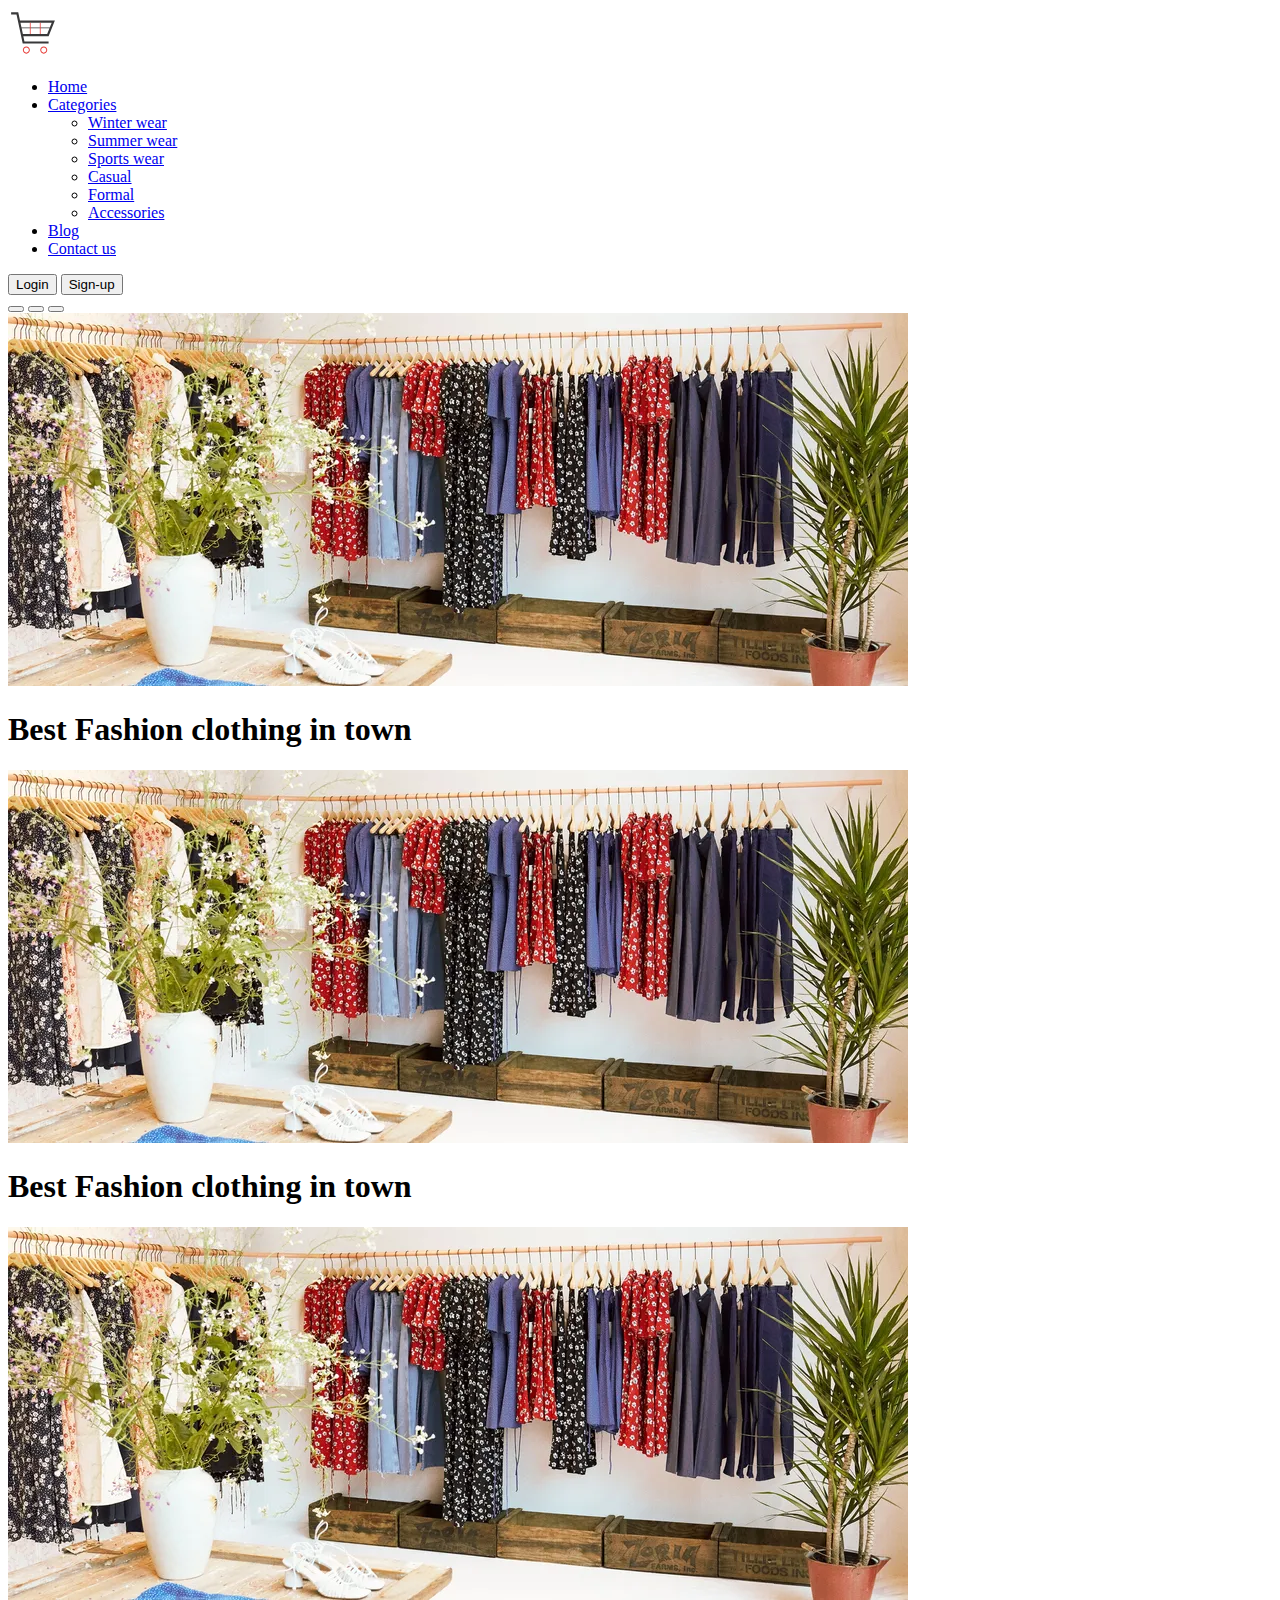
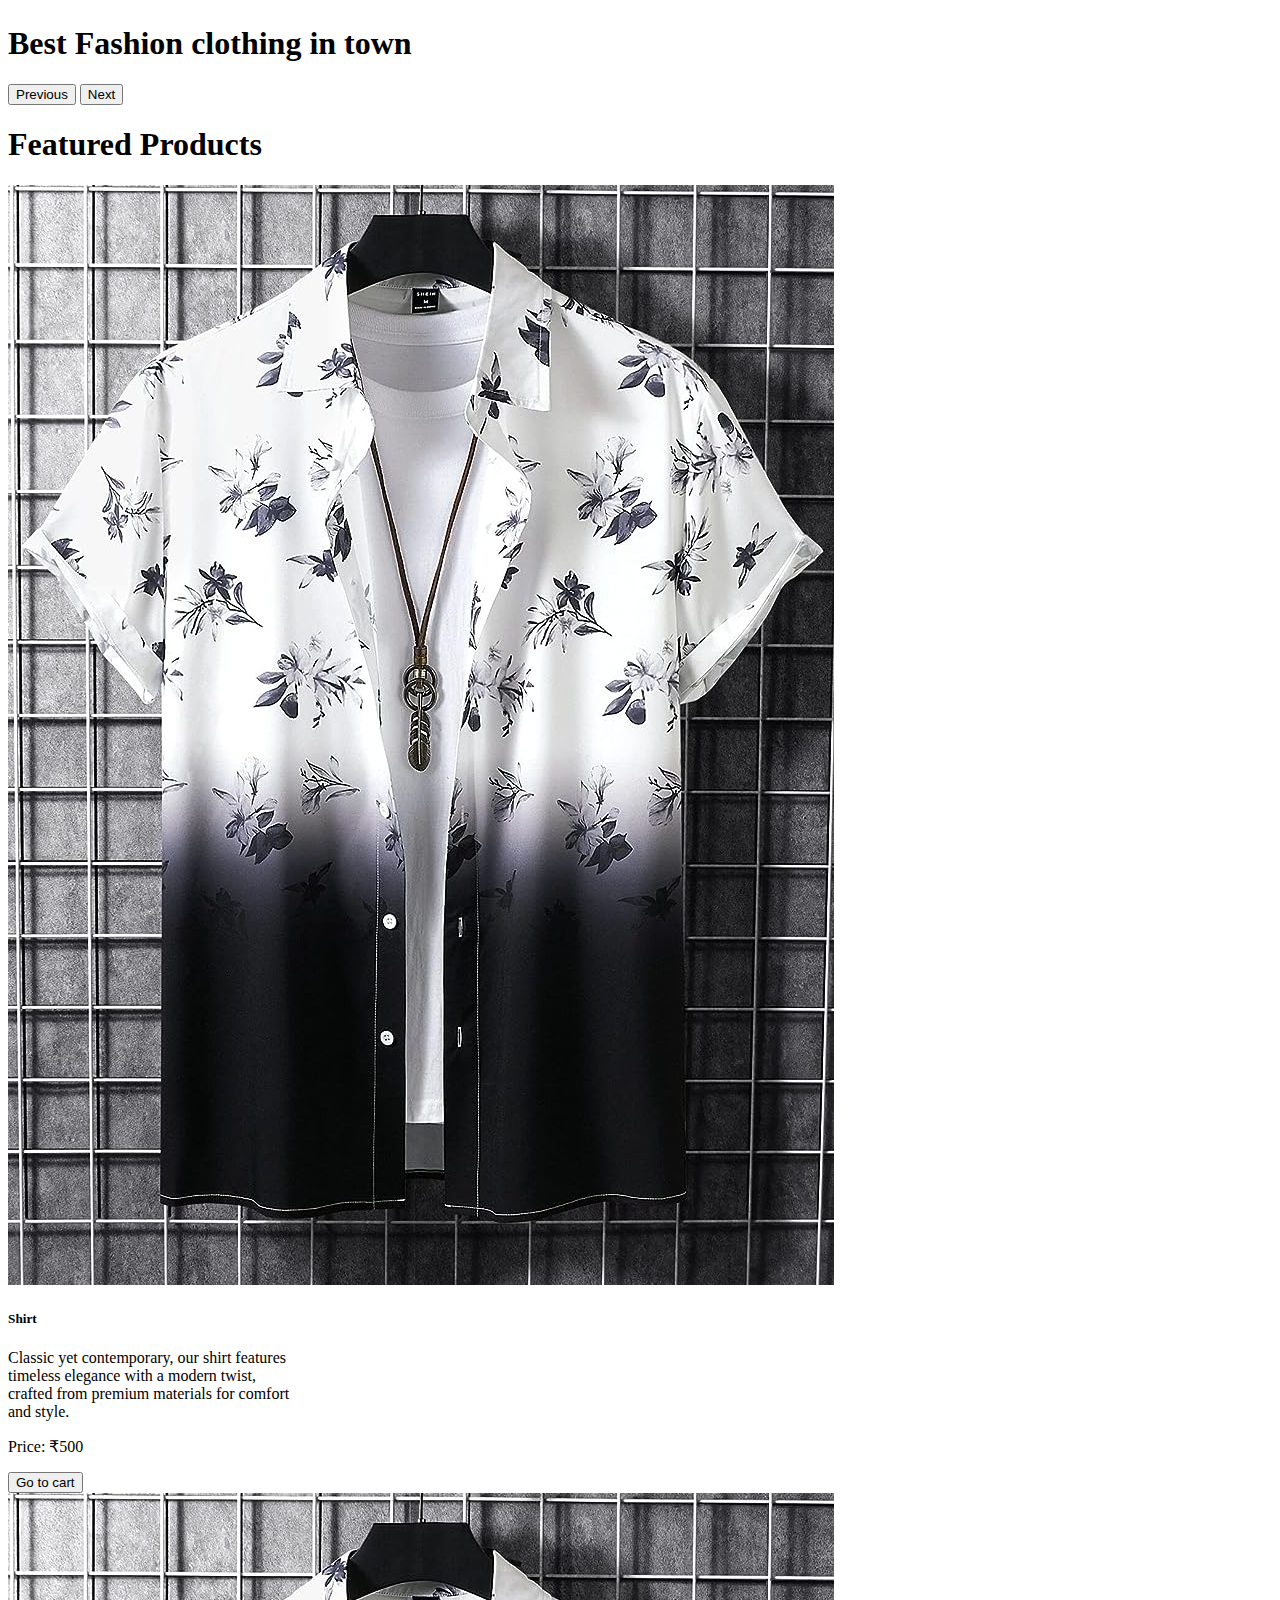
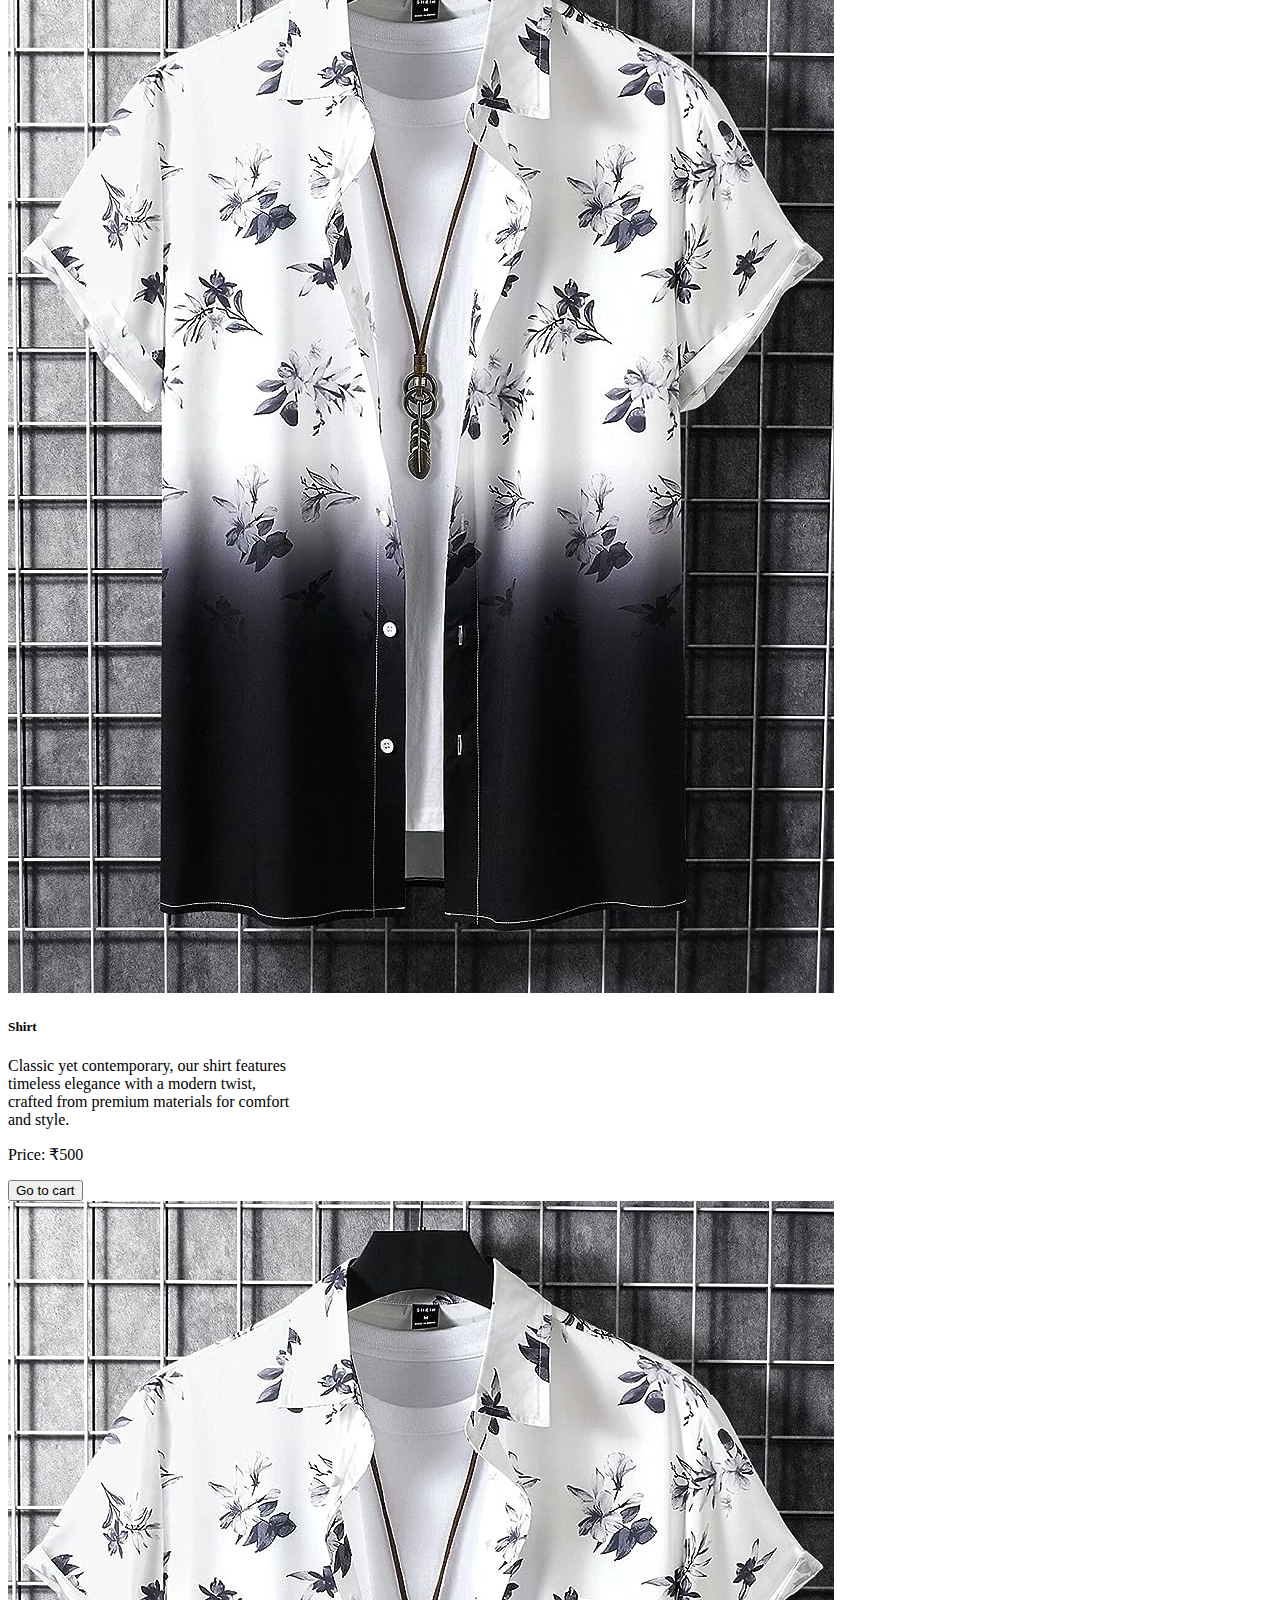
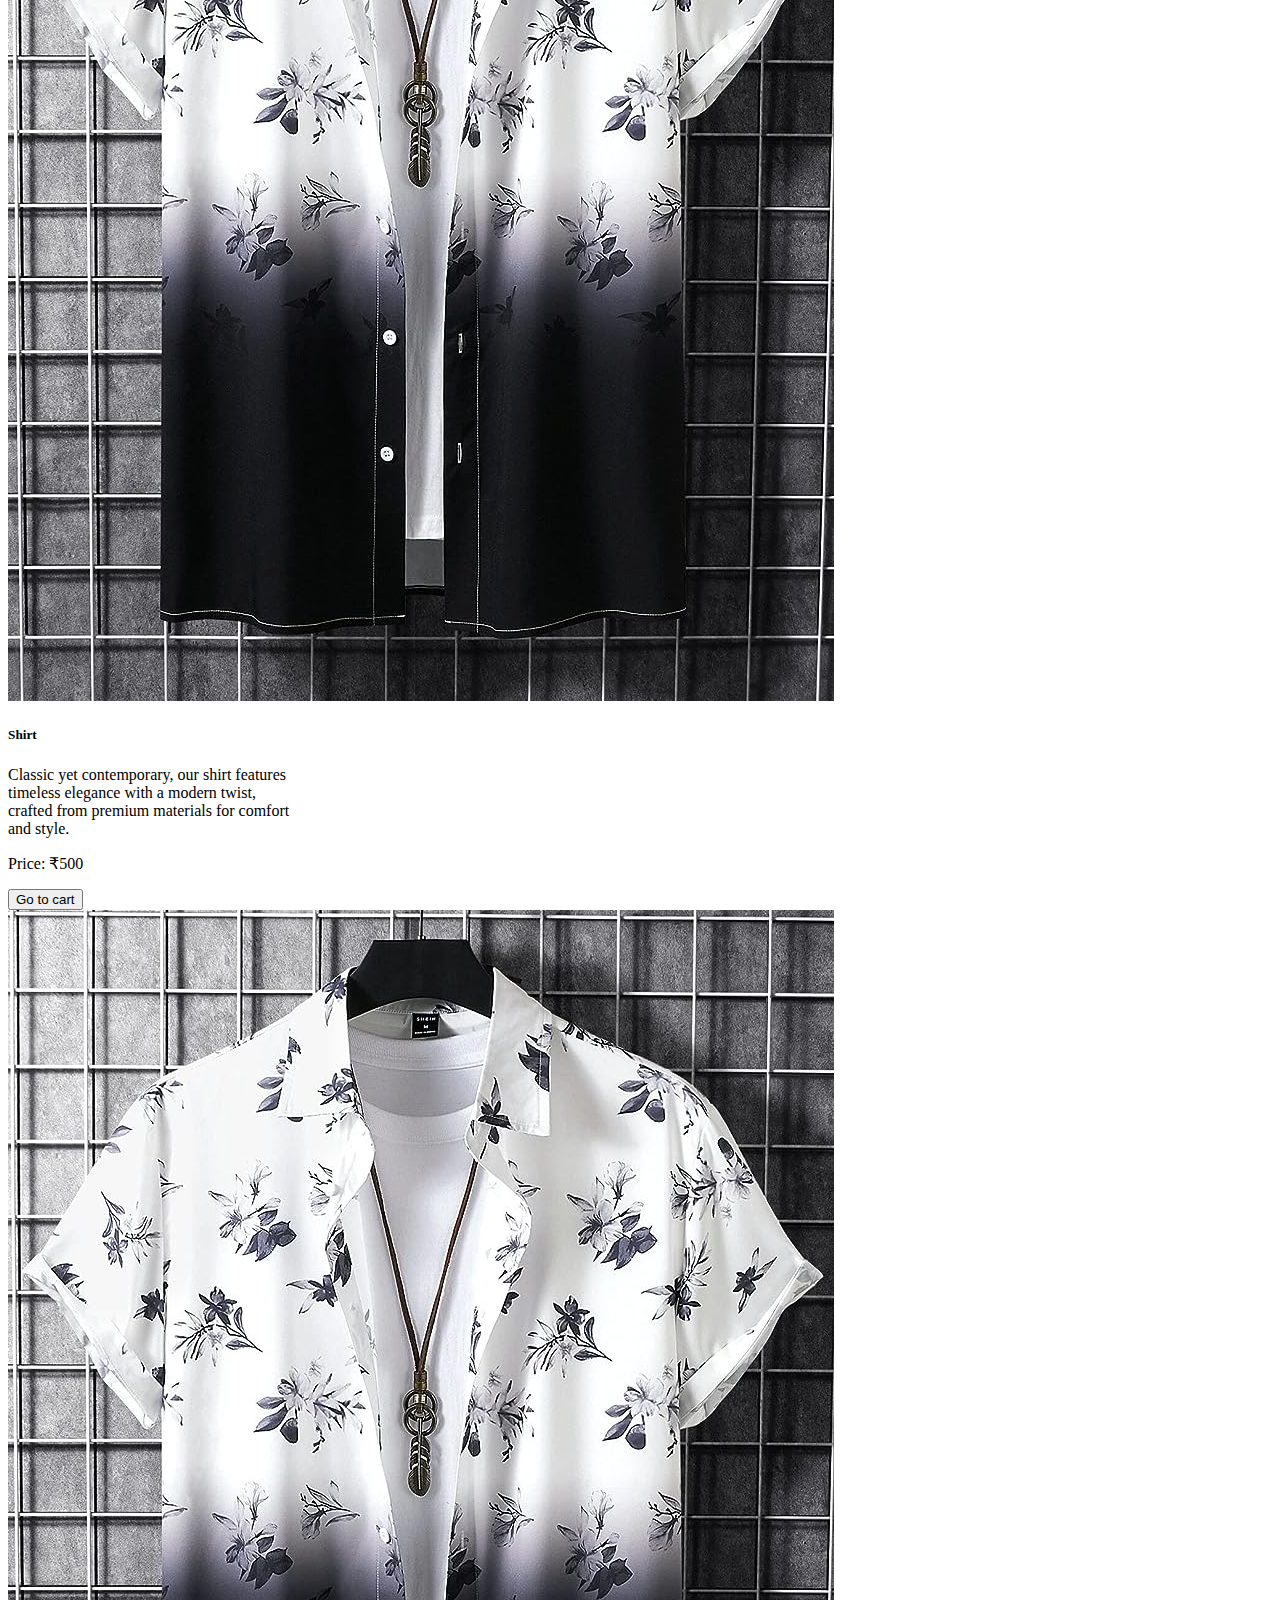
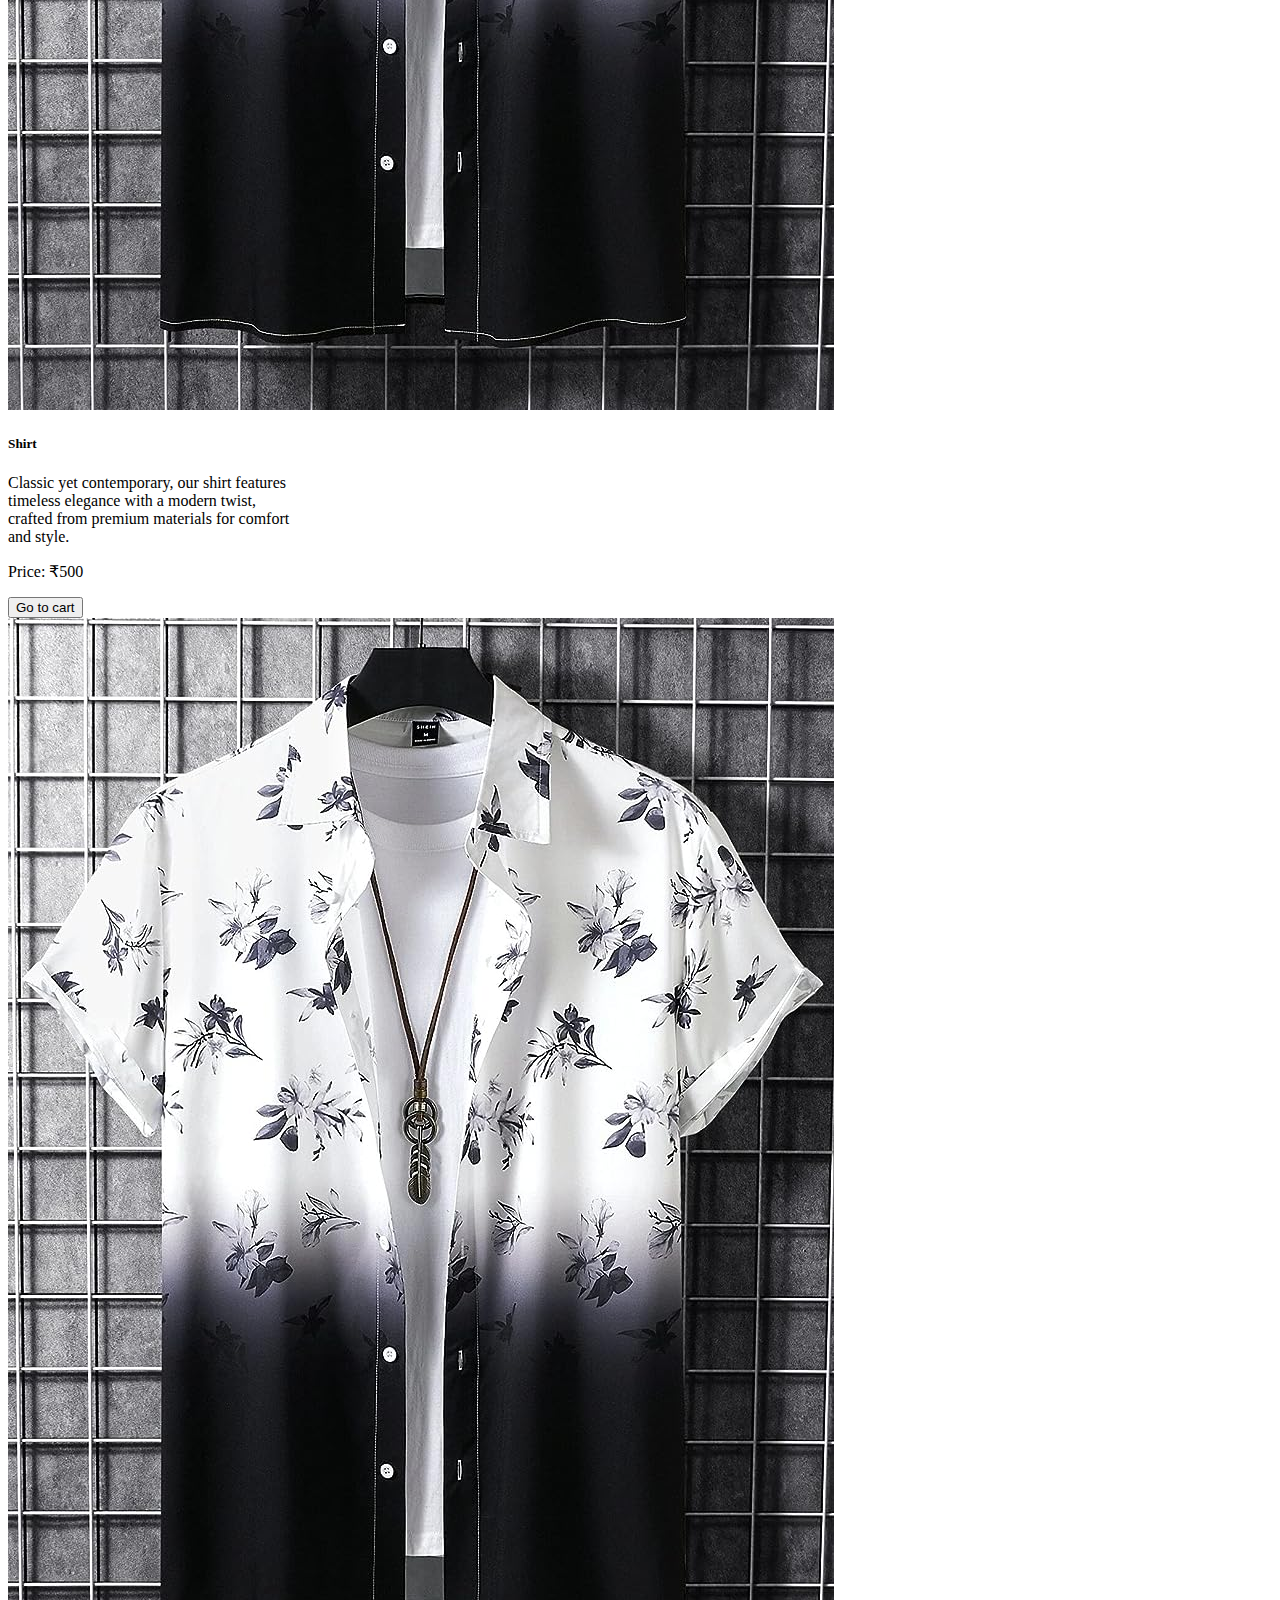
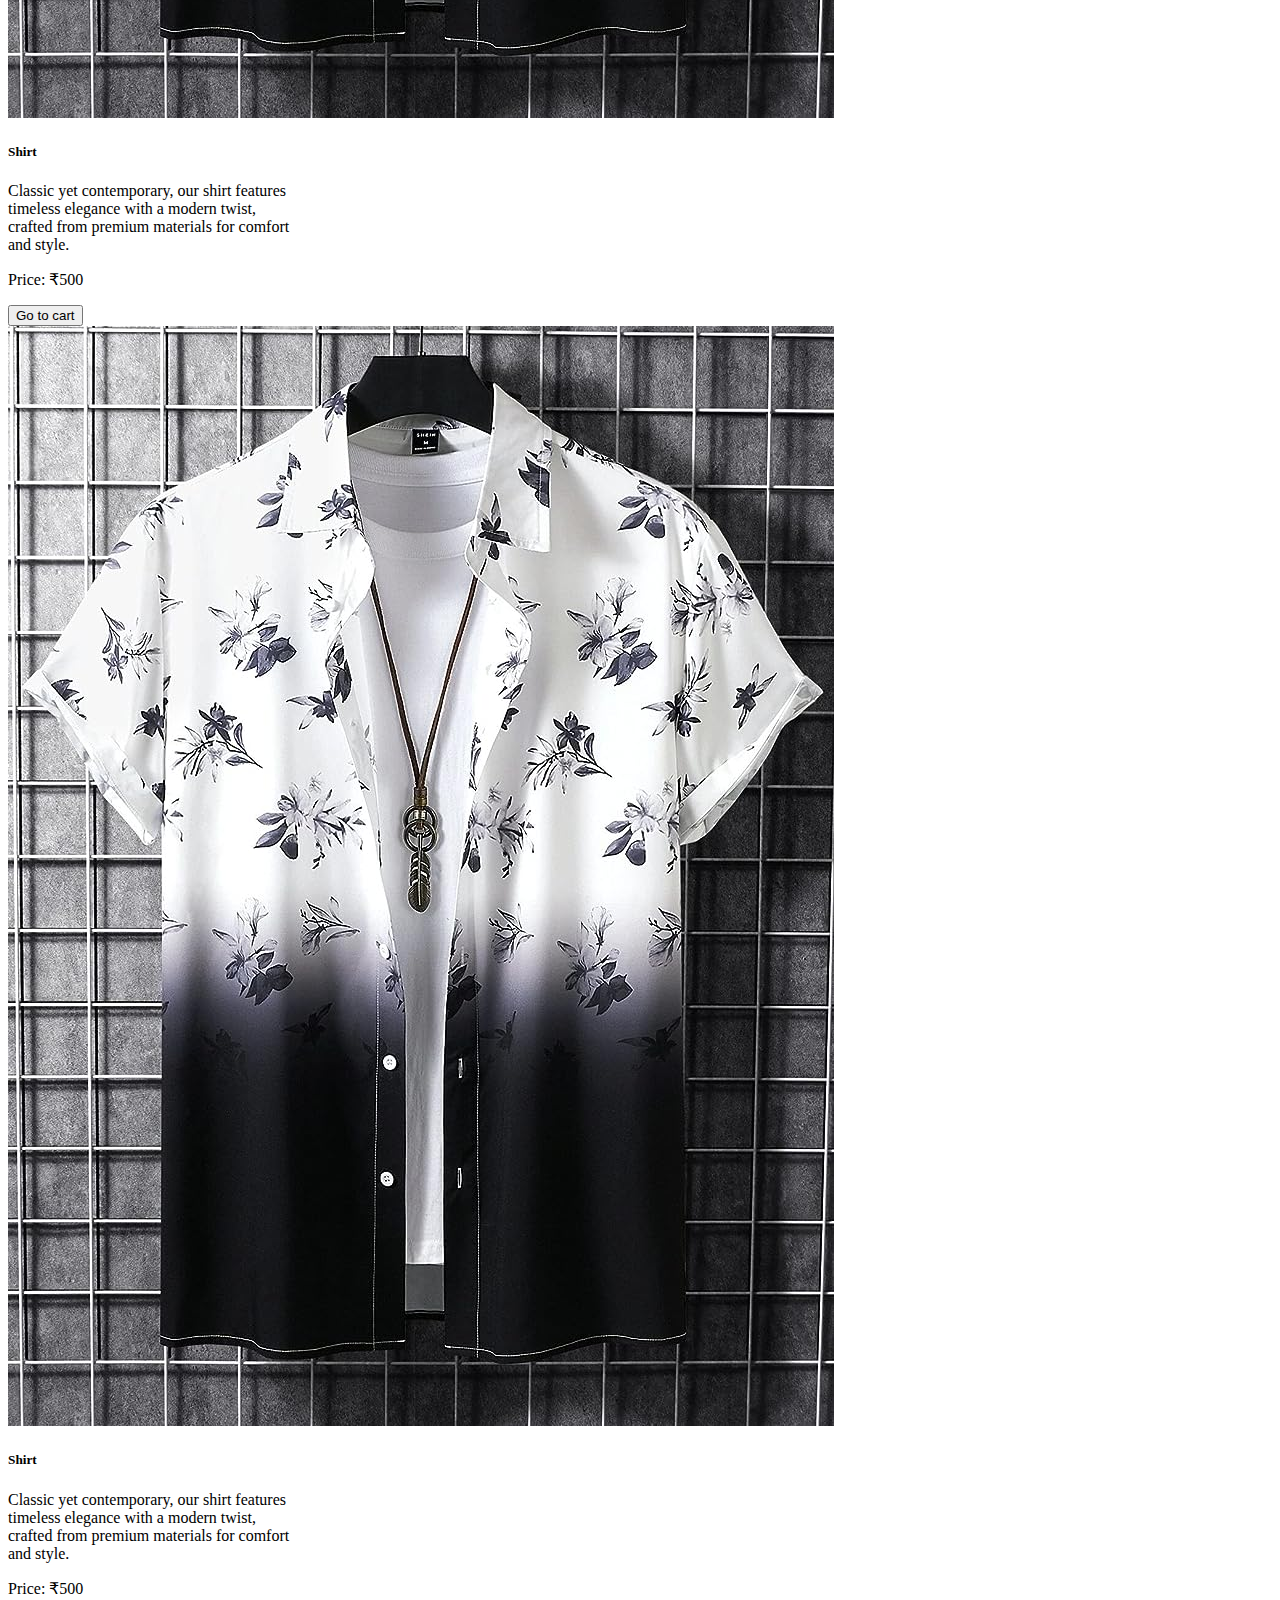
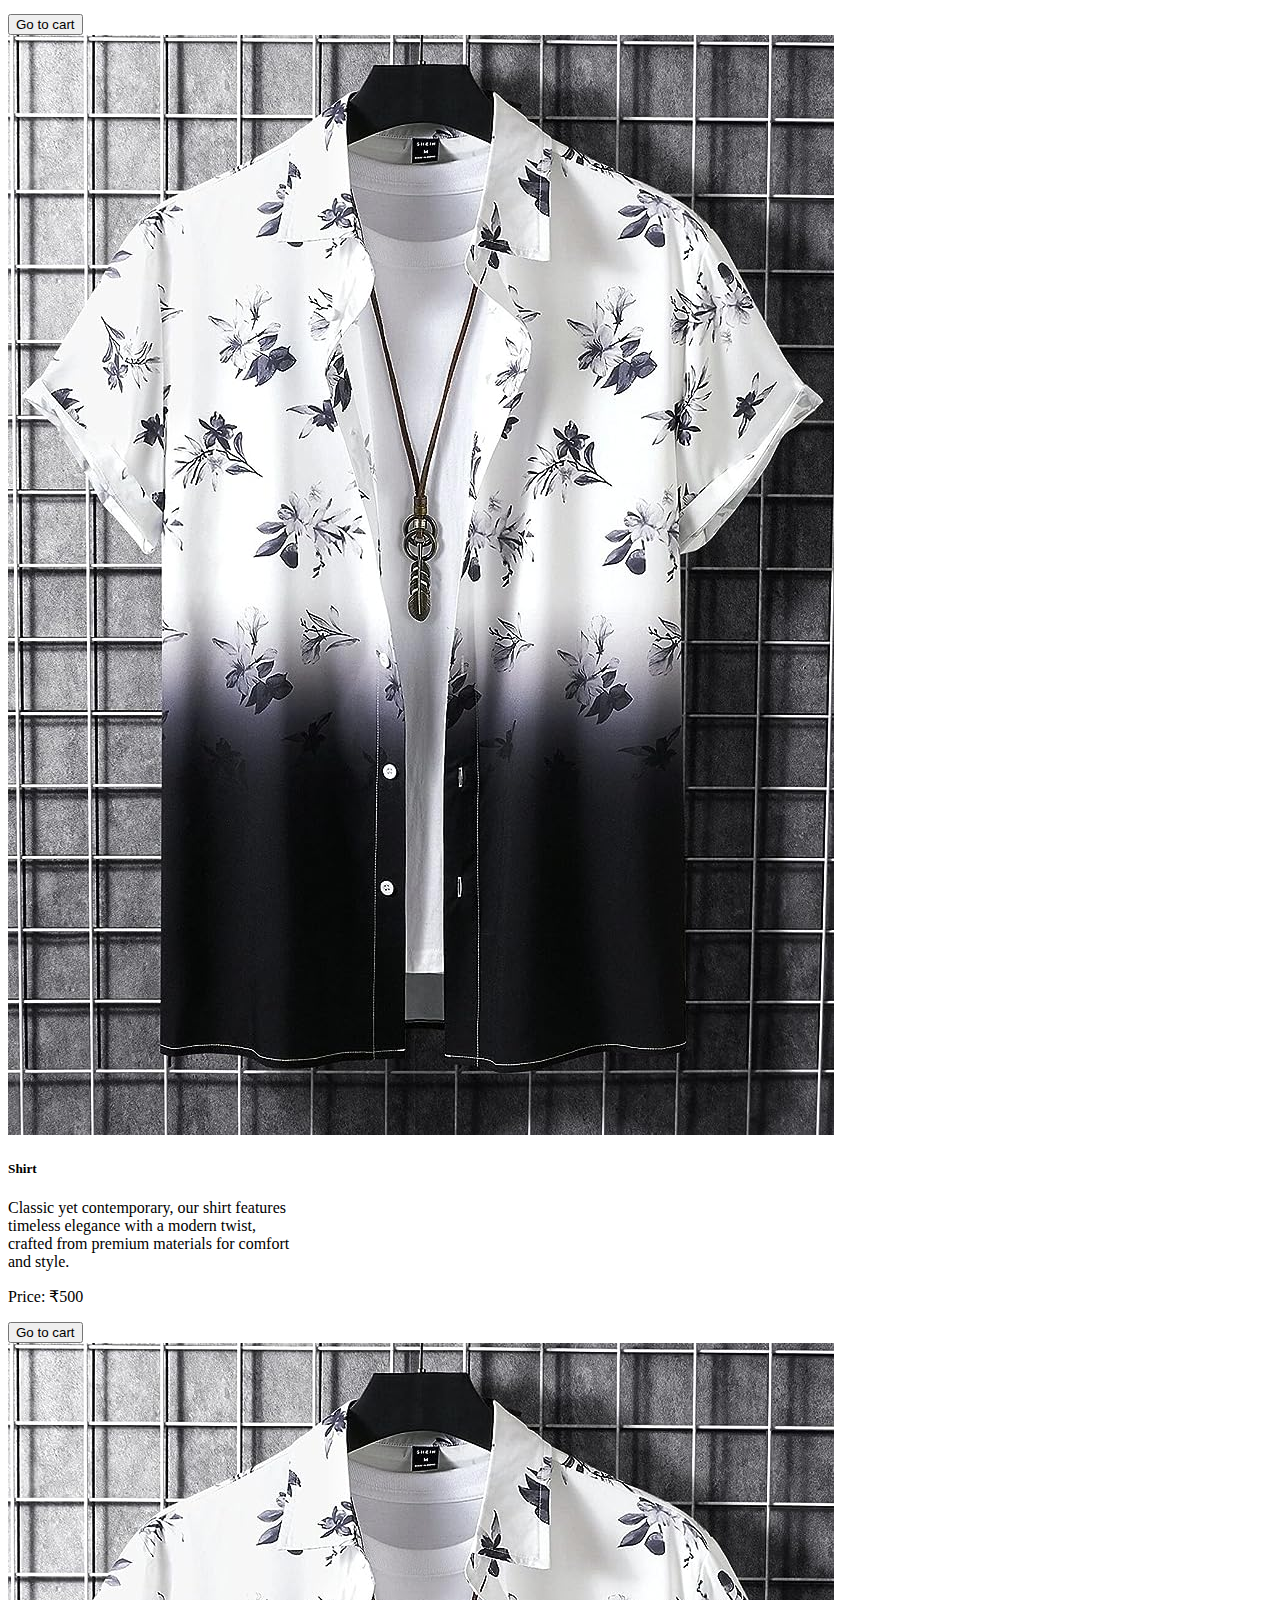
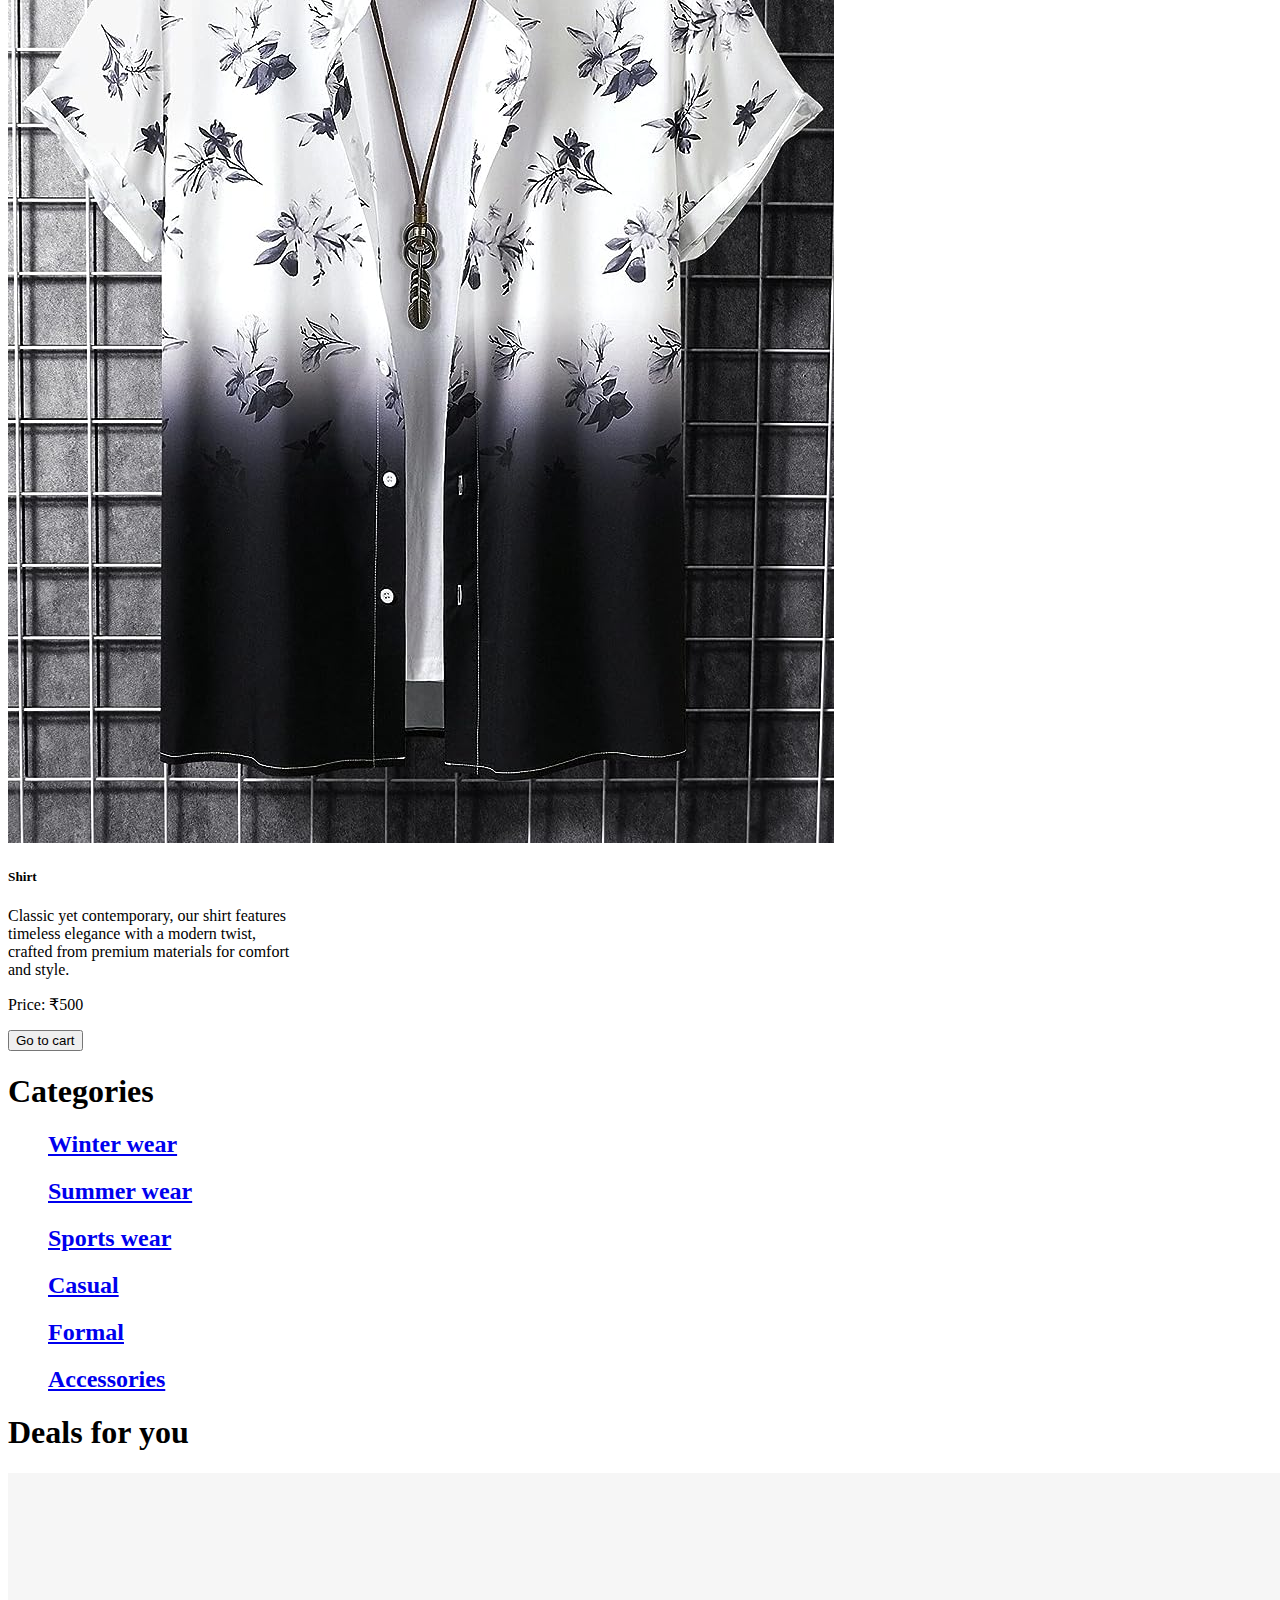
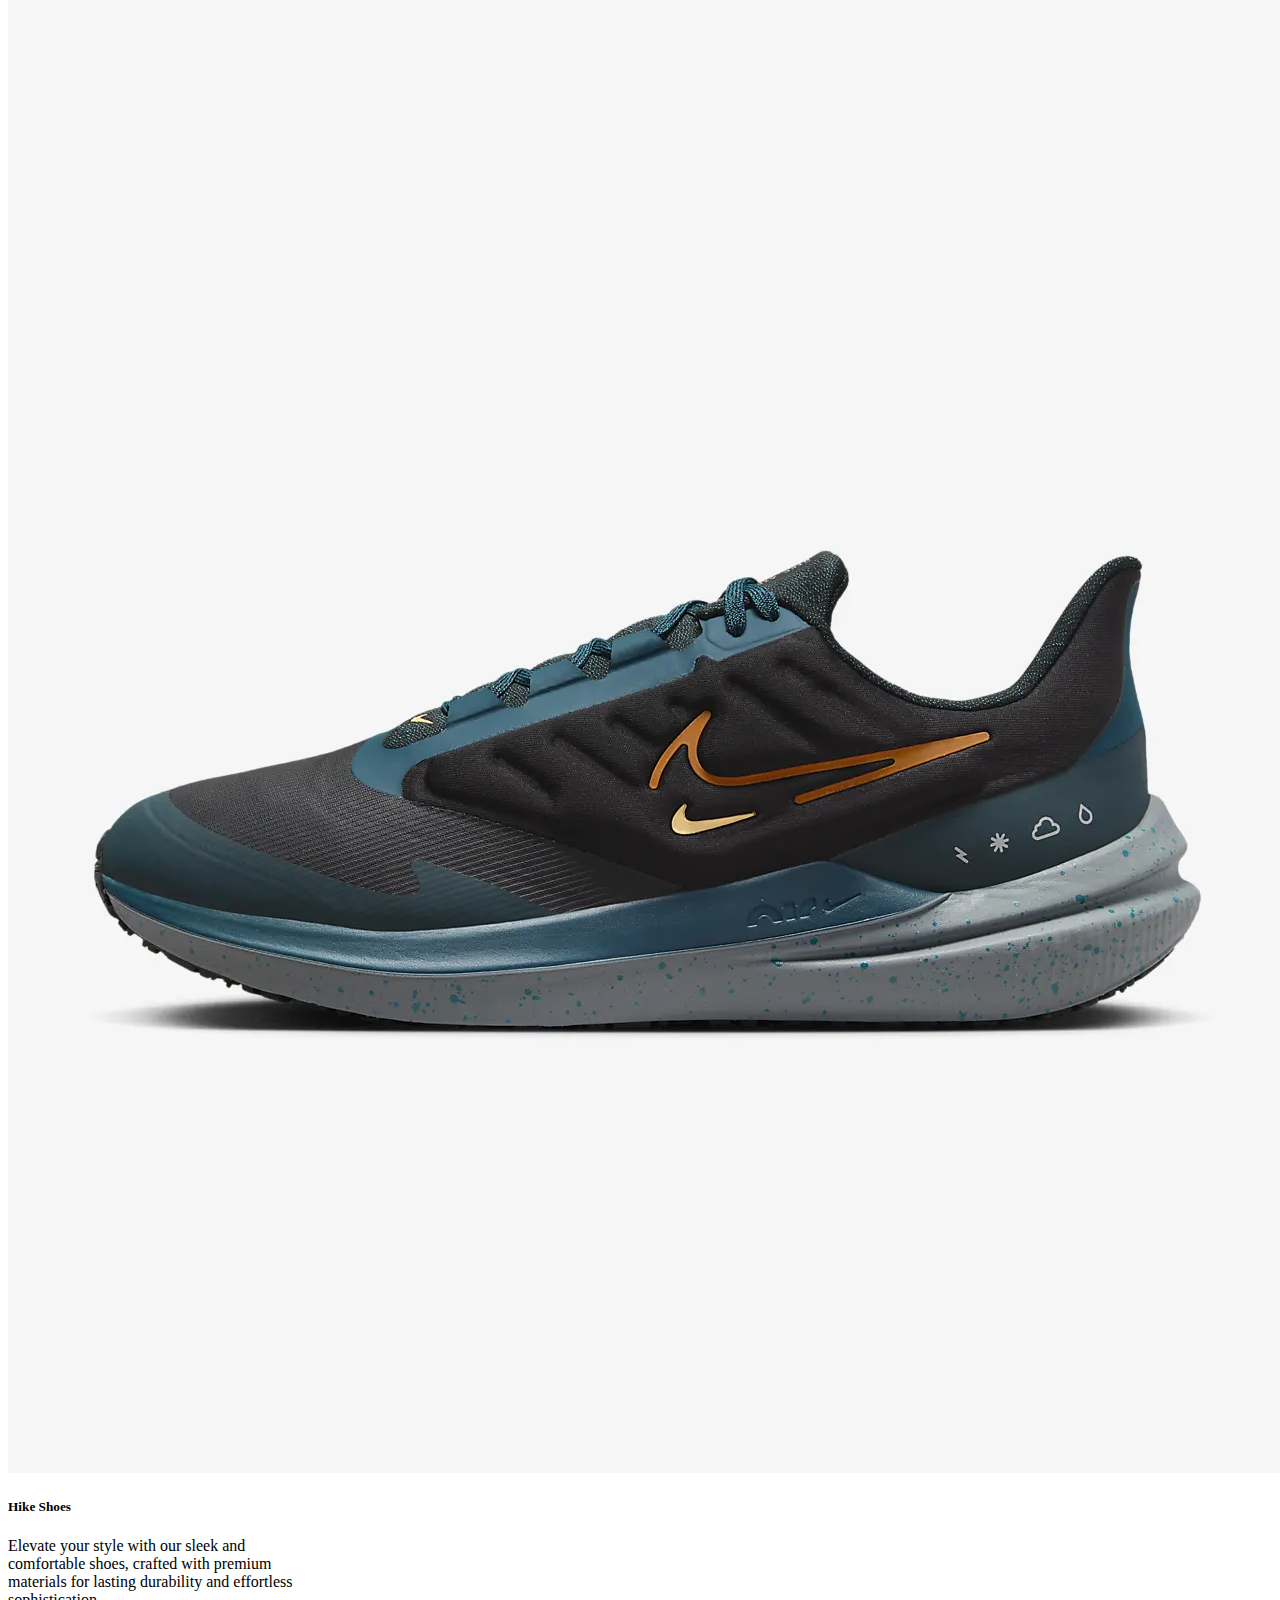
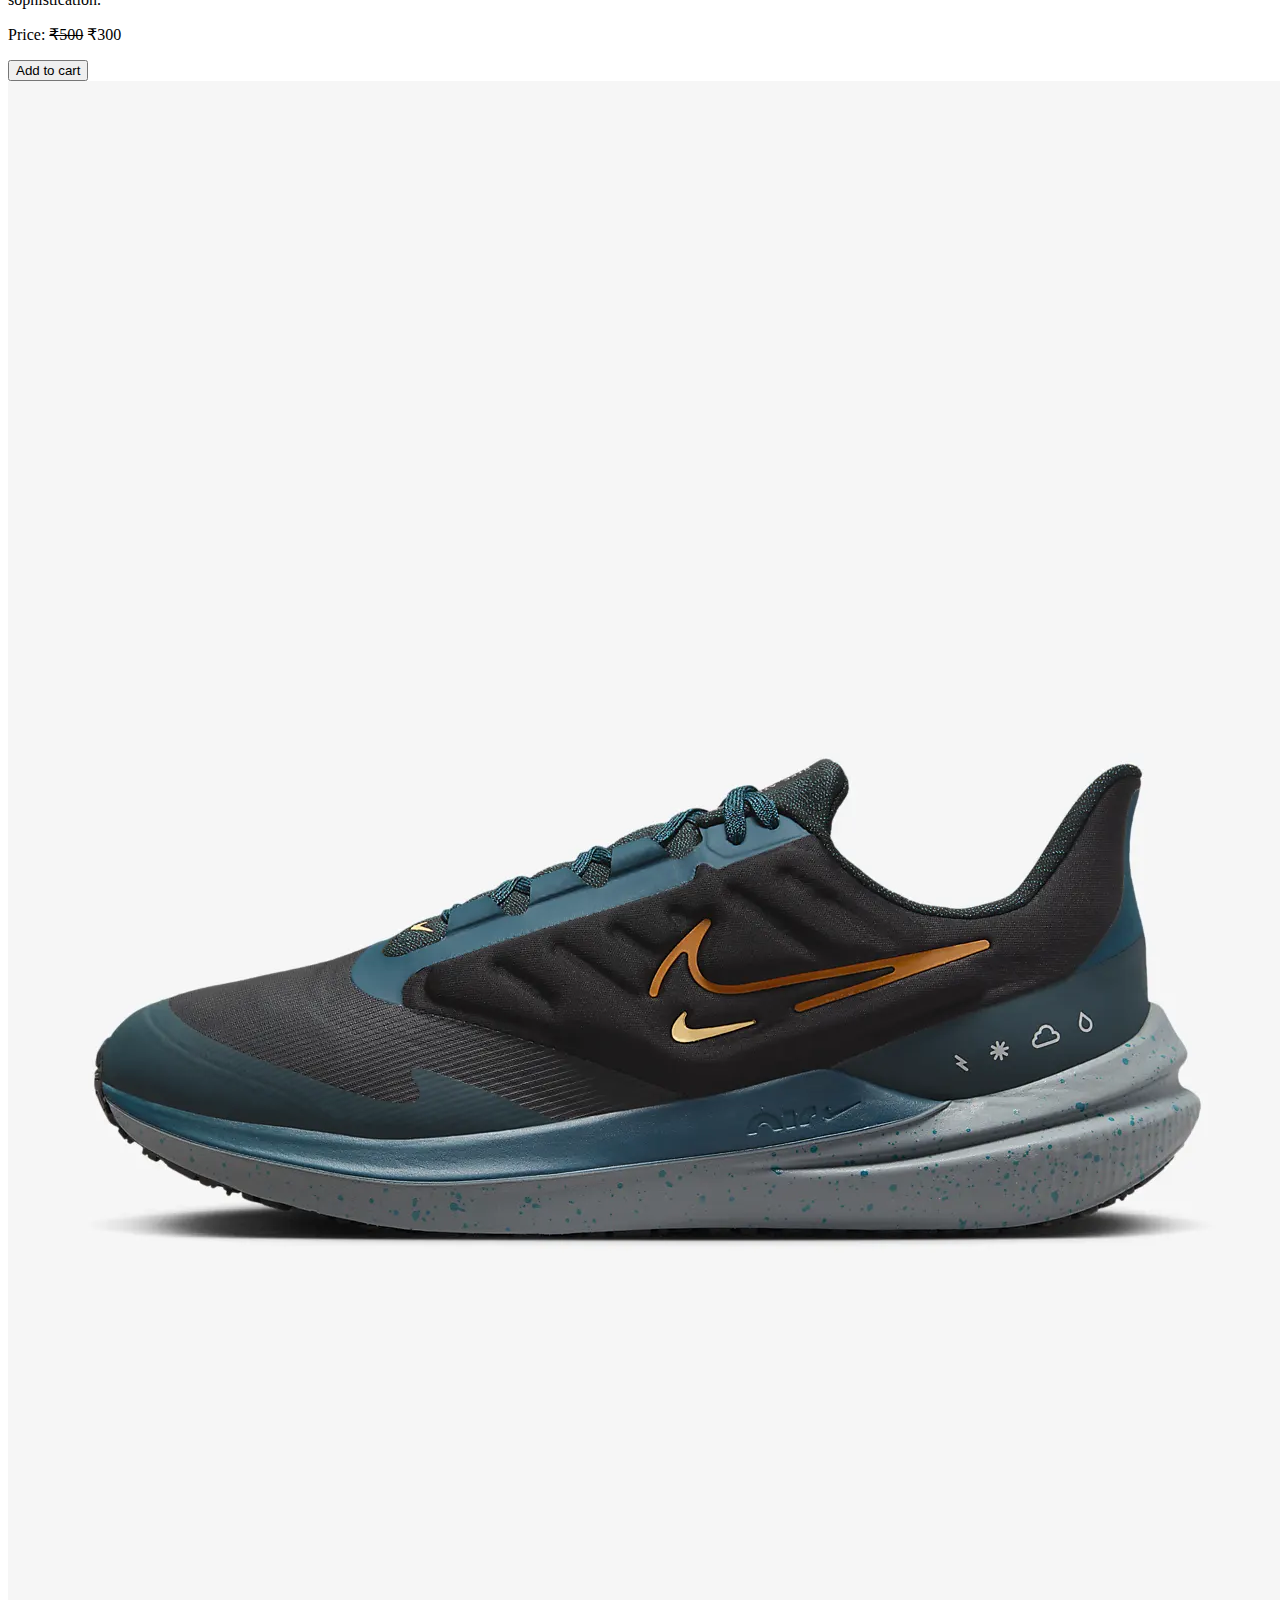
<file: index.html>
<!DOCTYPE html>
<html lang="en">
<head>
    <meta charset="UTF-8">
    <meta name="viewport" content="width=device-width, initial-scale=1.0">
    <link href="https://cdn.jsdelivr.net/npm/bootstrap@5.0.2/dist/css/bootstrap.min.css" rel="stylesheet" integrity="sha384-EVSTQN3/azprG1Anm3QDgpJLIm9Nao0Yz1ztcQTwFspd3yD65VohhpuuCOmLASjC" crossorigin="anonymous">
    <title>E-com</title>
    <script src="https://cdn.jsdelivr.net/npm/bootstrap@5.3.3/dist/js/bootstrap.bundle.min.js" integrity="sha384-YvpcrYf0tY3lHB60NNkmXc5s9fDVZLESaAA55NDzOxhy9GkcIdslK1eN7N6jIeHz" crossorigin="anonymous"></script>
</head>
<body>
    <header class="p-3 bg-white text-dark">
        <div class="container">
          <div class="d-flex flex-wrap align-items-center justify-content-center justify-content-lg-start">
            <a href="/" class="d-flex align-items-center mb-2 mb-lg-0 text-white text-decoration-none">
                <svg width="50" height="50" viewBox="0 0 1024 1024" class="icon"  version="1.1" xmlns="http://www.w3.org/2000/svg"><path d="M960.1 258.4H245.8l-36.1-169H63.9v44h110.2l26.7 125 100.3 469.9 530 0.4v-44l-494.4-0.3-22.6-105.9H832l128.1-320.1z m-65 44L855.6 401H276.3l-21.1-98.6h639.9zM304.8 534.5L279.7 417h569.5l-47 117.5H304.8z" fill="#39393A" /><path d="M375.6 810.6c28.7 0 52 23.3 52 52s-23.3 52-52 52-52-23.3-52-52 23.3-52 52-52m0-20c-39.7 0-72 32.2-72 72s32.2 72 72 72 72-32.2 72-72-32.3-72-72-72zM732 810.6c28.7 0 52 23.3 52 52s-23.3 52-52 52-52-23.3-52-52 23.3-52 52-52m0-20c-39.7 0-72 32.2-72 72s32.2 72 72 72c39.7 0 72-32.2 72-72s-32.3-72-72-72zM447.5 302.4h16v232.1h-16zM652 302.4h16v232.1h-16z" fill="#E73B37" /><path d="M276.3 401l3.4 16-3.4-16z" fill="#343535" /></svg>
            </a>
    
            <ul class="nav col-12 col-lg-auto me-lg-auto mb-2 justify-content-center mb-md-0">
              <li><a href="#" class="nav-link px-2 text-dark">Home</a></li>
              <li><a class="nav-link dropdown-toggle text-dark" href="#" role="button" data-bs-toggle="dropdown" aria-expanded="false">
                Categories
              </a>
              <ul class="dropdown-menu">
                <li><a class="dropdown-item" href="#">Winter wear</a></li>
                <li><a class="dropdown-item" href="#">Summer wear</a></li>
                <li><a class="dropdown-item" href="#">Sports wear</a></li>
                <li><a class="dropdown-item" href="#">Casual</a></li>
                <li><a class="dropdown-item" href="#">Formal</a></li>
                <li><a class="dropdown-item" href="#">Accessories</a></li>
              </ul></li>
              <li><a href="#" class="nav-link px-2 text-dark">Blog</a></li>
              <li><a href="#" class="nav-link px-2 text-dark">Contact us</a></li>
            </ul>
    
            <div class="text-end">
              <button type="button" class="btn btn-outline-dark me-2">Login</button>
              <button type="button" class="btn btn-dark">Sign-up</button>
            </div>
          </div>
        </div>
    </header>

    <div id="carouselExampleDark" class="carousel carousel-dark slide">
        <div class="carousel-indicators">
          <button type="button" data-bs-target="#carouselExampleDark" data-bs-slide-to="0" class="active" aria-current="true" aria-label="Slide 1"></button>
          <button type="button" data-bs-target="#carouselExampleDark" data-bs-slide-to="1" aria-label="Slide 2"></button>
          <button type="button" data-bs-target="#carouselExampleDark" data-bs-slide-to="2" aria-label="Slide 3"></button>
        </div>
        <div class="carousel-inner">
          <div class="carousel-item active" data-bs-interval="10000">
            <img src="./images/long-img.png" class="d-block w-100" alt="...">

            <div class="carousel-caption d-none d-md-block">
                <h1 class="text-dark">Best Fashion clothing in town</h1>
            </div>
          </div>
          <div class="carousel-item" data-bs-interval="2000">
            <img src="./images/long-img.png" class="d-block w-100" alt="...">
            <div class="carousel-caption d-none d-md-block">
              <h1 class="text-dark">Best Fashion clothing in town</h1>
            </div>
          </div>
          <div class="carousel-item">
            <img src="./images/long-img.png" class="d-block w-100" alt="...">
            <div class="carousel-caption d-none d-md-block">
                <h1 class="text-dark">Best Fashion clothing in town</h1>
            </div>
          </div>
        </div>
        <button class="carousel-control-prev" type="button" data-bs-target="#carouselExampleDark" data-bs-slide="prev">
          <span class="carousel-control-prev-icon" aria-hidden="true"></span>
          <span class="visually-hidden">Previous</span>
        </button>
        <button class="carousel-control-next" type="button" data-bs-target="#carouselExampleDark" data-bs-slide="next">
          <span class="carousel-control-next-icon" aria-hidden="true"></span>
          <span class="visually-hidden">Next</span>
        </button>
    </div>

    <div class="featured-products-container">
        <h1 class="title mx-5 my-5">
            Featured Products
        </h1>
        <div class="row row-cols-1 row-cols-md-4 mx-2 my-2 g-5">
            <div class="col">
                <div class="card" style="width: 18rem;">
                    <img src="./images/product.png" class="card-img-top" alt="product image">
                    <div class="card-body">
                        <h5 class="card-title">
                            Shirt
                        </h5>
                        <p class="card-text">
                            Classic yet contemporary, our shirt features timeless elegance with a modern twist, crafted from premium materials for comfort and style.
                        </p>
                        <p class="card-text">
                            Price: &#x20B9;500
                        </p>
                        <div class="d-grid gap-2 d-md-flex justify-content-md-end">
                            <button class="btn btn-primary me-md-2" type="button">Go to cart</button>
                        </div>
                    </div>
                </div>  
            </div>
            <div class="col">
                <div class="card" style="width: 18rem;">
                    <img src="./images/product.png" class="card-img-top" alt="product image">
                    <div class="card-body">
                        <h5 class="card-title">
                            Shirt
                        </h5>
                        <p class="card-text">
                            Classic yet contemporary, our shirt features timeless elegance with a modern twist, crafted from premium materials for comfort and style.
                        </p>
                        <p class="card-text">
                            Price: &#x20B9;500
                        </p>
                        <div class="d-grid gap-2 d-md-flex justify-content-md-end">
                            <button class="btn btn-primary me-md-2" type="button">Go to cart</button>
                        </div>
                    </div>
                </div>  
            </div>
            <div class="col">
                <div class="card" style="width: 18rem;">
                    <img src="./images/product.png" class="card-img-top" alt="product image">
                    <div class="card-body">
                        <h5 class="card-title">
                            Shirt
                        </h5>
                        <p class="card-text">
                            Classic yet contemporary, our shirt features timeless elegance with a modern twist, crafted from premium materials for comfort and style.
                        </p>
                        <p class="card-text">
                            Price: &#x20B9;500
                        </p>
                        <div class="d-grid gap-2 d-md-flex justify-content-md-end">
                            <button class="btn btn-primary me-md-2" type="button">Go to cart</button>
                        </div>
                    </div>
                </div>  
            </div>
            <div class="col">
                <div class="card" style="width: 18rem;">
                    <img src="./images/product.png" class="card-img-top" alt="product image">
                    <div class="card-body">
                        <h5 class="card-title">
                            Shirt
                        </h5>
                        <p class="card-text">
                            Classic yet contemporary, our shirt features timeless elegance with a modern twist, crafted from premium materials for comfort and style.
                        </p>
                        <p class="card-text">
                            Price: &#x20B9;500
                        </p>
                        <div class="d-grid gap-2 d-md-flex justify-content-md-end">
                            <button class="btn btn-primary me-md-2" type="button">Go to cart</button>
                        </div>
                    </div>
                </div>
            </div>
            <div class="col">
                <div class="card" style="width: 18rem;">
                    <img src="./images/product.png" class="card-img-top" alt="product image">
                    <div class="card-body">
                        <h5 class="card-title">
                            Shirt
                        </h5>
                        <p class="card-text">
                            Classic yet contemporary, our shirt features timeless elegance with a modern twist, crafted from premium materials for comfort and style.
                        </p>
                        <p class="card-text">
                            Price: &#x20B9;500
                        </p>
                        <div class="d-grid gap-2 d-md-flex justify-content-md-end">
                            <button class="btn btn-primary me-md-2" type="button">Go to cart</button>
                        </div>
                    </div>
                </div>  
            </div>
            <div class="col">
                <div class="card" style="width: 18rem;">
                    <img src="./images/product.png" class="card-img-top" alt="product image">
                    <div class="card-body">
                        <h5 class="card-title">
                            Shirt
                        </h5>
                        <p class="card-text">
                            Classic yet contemporary, our shirt features timeless elegance with a modern twist, crafted from premium materials for comfort and style.
                        </p>
                        <p class="card-text">
                            Price: &#x20B9;500
                        </p>
                        <div class="d-grid gap-2 d-md-flex justify-content-md-end">
                            <button class="btn btn-primary me-md-2" type="button">Go to cart</button>
                        </div>
                    </div>
                </div>  
            </div>
            <div class="col">
                <div class="card" style="width: 18rem;">
                    <img src="./images/product.png" class="card-img-top" alt="product image">
                    <div class="card-body">
                        <h5 class="card-title">
                            Shirt
                        </h5>
                        <p class="card-text">
                            Classic yet contemporary, our shirt features timeless elegance with a modern twist, crafted from premium materials for comfort and style.
                        </p>
                        <p class="card-text">
                            Price: &#x20B9;500
                        </p>
                        <div class="d-grid gap-2 d-md-flex justify-content-md-end">
                            <button class="btn btn-primary me-md-2" type="button">Go to cart</button>
                        </div>
                    </div>
                </div>  
            </div>
            <div class="col">
                <div class="card" style="width: 18rem;">
                    <img src="./images/product.png" class="card-img-top" alt="product image">
                    <div class="card-body">
                        <h5 class="card-title">
                            Shirt
                        </h5>
                        <p class="card-text">
                            Classic yet contemporary, our shirt features timeless elegance with a modern twist, crafted from premium materials for comfort and style.
                        </p>
                        <p class="card-text">
                            Price: &#x20B9;500
                        </p>
                        <div class="d-grid gap-2 d-md-flex justify-content-md-end">
                            <button class="btn btn-primary me-md-2" type="button">Go to cart</button>
                        </div>
                    </div>
                </div>  
            </div>
        </div>
    </div>

    <div class="categories-container">
        <h1 class="mx-5 my-5">
            Categories
        </h1>
        <div class="list-group mx-5">
            <ul class="mx-5 row row-cols-1 row-cols-md-3 mx-2 my-2 g-5">
                <div class="col">
                    <a href="#" class="btn btn-secondary d-flex justify-content-center align-items-center" style="width: 18rem; height: 18rem;"><h2>Winter wear</h2></a>
                </div>
                <div class="col">
                    <a href="#" class="btn btn-secondary d-flex justify-content-center align-items-center" style="width: 18rem; height: 18rem;"><h2>Summer wear</h2></a>
                </div>
                <div class="col">
                    <a href="#" class="btn btn-secondary d-flex justify-content-center align-items-center" style="width: 18rem; height: 18rem;"><h2>Sports wear</h2></a>
                </div>
                <div class="col">
                    <a href="#" class="btn btn-secondary d-flex justify-content-center align-items-center" style="width: 18rem; height: 18rem;"><h2>Casual</h2></a>
                </div>
                <div class="col">
                    <a href="#" class="btn btn-secondary d-flex justify-content-center align-items-center" style="width: 18rem; height: 18rem;"><h2>Formal</h2></a>
                </div>
                <div class="col">
                    <a href="#" class="btn btn-secondary d-flex justify-content-center align-items-center" style="width: 18rem; height: 18rem;"><h2>Accessories</h2></a>
                </div>
            </ul>
          </div>
    </div>

    <div class="deals-for-you-container my-5">
        <h1 class="mx-5 my-5">
            Deals for you
        </h1>
        <div class="row row-cols-1 row-cols-md-4 mx-5 my-2 g-5">
            <div class="col">
                <div class="card" style="width: 18rem;">
                    <img src="./images/deal-product.png" class="card-img-top" alt="product image">
                    <div class="card-body">
                        <h5 class="card-title">
                            Hike Shoes
                        </h5>
                        <p class="card-text">
                            Elevate your style with our sleek and comfortable shoes, crafted with premium materials for lasting durability and effortless sophistication.
                        </p>
                        <p class="card-text">
                            Price: <strike>&#x20B9;500</strike> &#x20B9;300
                        </p>
                        <div class="d-grid gap-2 d-md-flex justify-content-md-end">
                            <button class="btn btn-primary me-md-2" type="button">Add to cart</button>
                        </div>
                    </div>
                </div>  
            </div>
            <div class="col">
                <div class="card" style="width: 18rem;">
                    <img src="./images/deal-product.png" class="card-img-top" alt="product image">
                    <div class="card-body">
                        <h5 class="card-title">
                            Hike Shoes
                        </h5>
                        <p class="card-text">
                            Elevate your style with our sleek and comfortable shoes, crafted with premium materials for lasting durability and effortless sophistication.
                        </p>
                        <p class="card-text">
                            Price: <strike>&#x20B9;500</strike> &#x20B9;300
                        </p>
                        <div class="d-grid gap-2 d-md-flex justify-content-md-end">
                            <button class="btn btn-primary me-md-2" type="button">Add to cart</button>
                        </div>
                    </div>
                </div>  
            </div>
            <div class="col">
                <div class="card" style="width: 18rem;">
                    <img src="./images/deal-product.png" class="card-img-top" alt="product image">
                    <div class="card-body">
                        <h5 class="card-title">
                            Hike Shoes
                        </h5>
                        <p class="card-text">
                            Elevate your style with our sleek and comfortable shoes, crafted with premium materials for lasting durability and effortless sophistication.
                        </p>
                        <p class="card-text">
                            Price: <strike>&#x20B9;500</strike> &#x20B9;300
                        </p>
                        <div class="d-grid gap-2 d-md-flex justify-content-md-end">
                            <button class="btn btn-primary me-md-2" type="button">Add to cart</button>
                        </div>
                    </div>
                </div>  
            </div>
            <div class="col">
                <div class="card" style="width: 18rem;">
                    <img src="./images/deal-product.png" class="card-img-top" alt="product image">
                    <div class="card-body">
                        <h5 class="card-title">
                            Hike Shoes
                        </h5>
                        <p class="card-text">
                            Elevate your style with our sleek and comfortable shoes, crafted with premium materials for lasting durability and effortless sophistication.
                        </p>
                        <p class="card-text">
                            Price: <strike>&#x20B9;500</strike> &#x20B9;300
                        </p>
                        <div class="d-grid gap-2 d-md-flex justify-content-md-end">
                            <button class="btn btn-primary me-md-2" type="button">Add to cart</button>
                        </div>
                    </div>
                </div>  
            </div>
            <div class="col">
                <div class="card" style="width: 18rem;">
                    <img src="./images/deal-product.png" class="card-img-top" alt="product image">
                    <div class="card-body">
                        <h5 class="card-title">
                            Hike Shoes
                        </h5>
                        <p class="card-text">
                            Elevate your style with our sleek and comfortable shoes, crafted with premium materials for lasting durability and effortless sophistication.
                        </p>
                        <p class="card-text">
                            Price: <strike>&#x20B9;500</strike> &#x20B9;300
                        </p>
                        <div class="d-grid gap-2 d-md-flex justify-content-md-end">
                            <button class="btn btn-primary me-md-2" type="button">Add to cart</button>
                        </div>
                    </div>
                </div>  
            </div>
            <div class="col">
                <div class="card" style="width: 18rem;">
                    <img src="./images/deal-product.png" class="card-img-top" alt="product image">
                    <div class="card-body">
                        <h5 class="card-title">
                            Hike Shoes
                        </h5>
                        <p class="card-text">
                            Elevate your style with our sleek and comfortable shoes, crafted with premium materials for lasting durability and effortless sophistication.
                        </p>
                        <p class="card-text">
                            Price: <strike>&#x20B9;500</strike> &#x20B9;300
                        </p>
                        <div class="d-grid gap-2 d-md-flex justify-content-md-end">
                            <button class="btn btn-primary me-md-2" type="button">Add to cart</button>
                        </div>
                    </div>
                </div>  
            </div>
            <div class="col">
                <div class="card" style="width: 18rem;">
                    <img src="./images/deal-product.png" class="card-img-top" alt="product image">
                    <div class="card-body">
                        <h5 class="card-title">
                            Hike Shoes
                        </h5>
                        <p class="card-text">
                            Elevate your style with our sleek and comfortable shoes, crafted with premium materials for lasting durability and effortless sophistication.
                        </p>
                        <p class="card-text">
                            Price: <strike>&#x20B9;500</strike> &#x20B9;300
                        </p>
                        <div class="d-grid gap-2 d-md-flex justify-content-md-end">
                            <button class="btn btn-primary me-md-2" type="button">Add to cart</button>
                        </div>
                    </div>
                </div>  
            </div>
            <div class="col">
                <div class="card" style="width: 18rem;">
                    <img src="./images/deal-product.png" class="card-img-top" alt="product image">
                    <div class="card-body">
                        <h5 class="card-title">
                            Hike Shoes
                        </h5>
                        <p class="card-text">
                            Elevate your style with our sleek and comfortable shoes, crafted with premium materials for lasting durability and effortless sophistication.
                        </p>
                        <p class="card-text">
                            Price: <strike>&#x20B9;500</strike> &#x20B9;300
                        </p>
                        <div class="d-grid gap-2 d-md-flex justify-content-md-end">
                            <button class="btn btn-primary me-md-2" type="button">Add to cart</button>
                        </div>
                    </div>
                </div>  
            </div>
        </div>
    </div>

    <footer class="row row-cols-1 row-cols-sm-2 row-cols-md-5 py-5 border-bottom bg-dark text-white">
        <div class="col mb-3 mx-5">
            <a href="/" class="d-flex align-items-center mb-2 mb-lg-0 text-white text-decoration-none">
                <svg width="50" height="50" viewBox="0 0 1024 1024" class="icon"  version="1.1" xmlns="http://www.w3.org/2000/svg"><path d="M960.1 258.4H245.8l-36.1-169H63.9v44h110.2l26.7 125 100.3 469.9 530 0.4v-44l-494.4-0.3-22.6-105.9H832l128.1-320.1z m-65 44L855.6 401H276.3l-21.1-98.6h639.9zM304.8 534.5L279.7 417h569.5l-47 117.5H304.8z" fill="#fff" /><path d="M375.6 810.6c28.7 0 52 23.3 52 52s-23.3 52-52 52-52-23.3-52-52 23.3-52 52-52m0-20c-39.7 0-72 32.2-72 72s32.2 72 72 72 72-32.2 72-72-32.3-72-72-72zM732 810.6c28.7 0 52 23.3 52 52s-23.3 52-52 52-52-23.3-52-52 23.3-52 52-52m0-20c-39.7 0-72 32.2-72 72s32.2 72 72 72c39.7 0 72-32.2 72-72s-32.3-72-72-72zM447.5 302.4h16v232.1h-16zM652 302.4h16v232.1h-16z" fill="#fff" /><path d="M276.3 401l3.4 16-3.4-16z" fill="#fff" /></svg>
            </a>
            <p class="text-body-secondary">© 2024</p>
        </div>
    
        <div class="col mb-3">
          <h5>Policies</h5>
          <ul class="nav flex-column">
            <li class="nav-item mb-2"><a href="#" class="nav-link p-0 text-body-secondary">Terms & Conditions</a></li>
            <li class="nav-item mb-2"><a href="#" class="nav-link p-0 text-body-secondary">Privacy Policy</a></li>
            <li class="nav-item mb-2"><a href="#" class="nav-link p-0 text-body-secondary">Copyright Policies</a></li>
            <li class="nav-item mb-2"><a href="#" class="nav-link p-0 text-body-secondary">Writer Oppurtunity</a></li>
          </ul>
        </div>
    
        <div class="col mb-3">
          <h5>About</h5>
          <p class="card-text" style="font-weight: 600;">
            Unleash your style with our diverse e-commerce store, offering trendy fashion finds and must-have essentials for every occasion.
          </p>
        </div>
    
        <div class="col mb-3">
          <h5>Social Media Handles</h5>
          <ul class="nav flex-row">
            <li class="nav-item mb-2 mx-1"><a href="#" class="nav-link p-0 text-body-secondary"><svg xmlns="http://www.w3.org/2000/svg" x="0px" y="0px" width="30" height="30" viewBox="0 0 50 50" fill="#fff">
                <path d="M41,4H9C6.24,4,4,6.24,4,9v32c0,2.76,2.24,5,5,5h32c2.76,0,5-2.24,5-5V9C46,6.24,43.76,4,41,4z M17,20v19h-6V20H17z M11,14.47c0-1.4,1.2-2.47,3-2.47s2.93,1.07,3,2.47c0,1.4-1.12,2.53-3,2.53C12.2,17,11,15.87,11,14.47z M39,39h-6c0,0,0-9.26,0-10 c0-2-1-4-3.5-4.04h-0.08C27,24.96,26,27.02,26,29c0,0.91,0,10,0,10h-6V20h6v2.56c0,0,1.93-2.56,5.81-2.56 c3.97,0,7.19,2.73,7.19,8.26V39z"></path>
            </svg></a></li>
            <li class="nav-item mb-2 mx-1"><a href="#" class="nav-link p-0 text-body-secondary"><svg xmlns="http://www.w3.org/2000/svg" width="30" height="30" viewBox="0 0 24 24" fill="#fff">
                <path d="M12 2.03998C6.5 2.03998 2 6.52998 2 12.06C2 17.06 5.66 21.21 10.44 21.96V14.96H7.9V12.06H10.44V9.84998C10.44 7.33998 11.93 5.95998 14.22 5.95998C15.31 5.95998 16.45 6.14998 16.45 6.14998V8.61998H15.19C13.95 8.61998 13.56 9.38998 13.56 10.18V12.06H16.34L15.89 14.96H13.56V21.96C15.9164 21.5878 18.0622 20.3855 19.6099 18.57C21.1576 16.7546 22.0054 14.4456 22 12.06C22 6.52998 17.5 2.03998 12 2.03998Z"/>
                </svg></a></li>
            <li class="nav-item mb-2 mx-1"><a href="#" class="nav-link p-0 text-body-secondary"><svg xmlns="http://www.w3.org/2000/svg" xmlns:xlink="http://www.w3.org/1999/xlink" width="30" height="30" viewBox="0 -3 20 20" fill="#fff" version="1.1">
    
                <title>youtube [#168]</title>
                <desc>Created with Sketch.</desc>
                <defs>
            
            </defs>
                <g id="Page-1" stroke="none" stroke-width="1" fill="#fff" fill-rule="evenodd">
                    <g id="Dribbble-Light-Preview" transform="translate(-300.000000, -7442.000000)" fill="#fff">
                        <g id="icons" transform="translate(56.000000, 160.000000)">
                            <path d="M251.988432,7291.58588 L251.988432,7285.97425 C253.980638,7286.91168 255.523602,7287.8172 257.348463,7288.79353 C255.843351,7289.62824 253.980638,7290.56468 251.988432,7291.58588 M263.090998,7283.18289 C262.747343,7282.73013 262.161634,7282.37809 261.538073,7282.26141 C259.705243,7281.91336 248.270974,7281.91237 246.439141,7282.26141 C245.939097,7282.35515 245.493839,7282.58153 245.111335,7282.93357 C243.49964,7284.42947 244.004664,7292.45151 244.393145,7293.75096 C244.556505,7294.31342 244.767679,7294.71931 245.033639,7294.98558 C245.376298,7295.33761 245.845463,7295.57995 246.384355,7295.68865 C247.893451,7296.0008 255.668037,7296.17532 261.506198,7295.73552 C262.044094,7295.64178 262.520231,7295.39147 262.895762,7295.02447 C264.385932,7293.53455 264.28433,7285.06174 263.090998,7283.18289" id="youtube-[#168]">
            
                            </path>
                                        </g>
                                    </g>
                                </g>
            </svg></a></li>
            <li class="nav-item mb-2 mx-1"><a href="#" class="nav-link p-0 text-body-secondary"><svg xmlns="http://www.w3.org/2000/svg" width="30" height="30" viewBox="0 -0.5 25 25" fill="#fff">
                <path fill-rule="evenodd" clip-rule="evenodd" d="M15.5 5H9.5C7.29086 5 5.5 6.79086 5.5 9V15C5.5 17.2091 7.29086 19 9.5 19H15.5C17.7091 19 19.5 17.2091 19.5 15V9C19.5 6.79086 17.7091 5 15.5 5Z" stroke="#000000" stroke-width="1.5" stroke-linecap="round" stroke-linejoin="round"/>
                <path fill-rule="evenodd" clip-rule="evenodd" d="M12.5 15C10.8431 15 9.5 13.6569 9.5 12C9.5 10.3431 10.8431 9 12.5 9C14.1569 9 15.5 10.3431 15.5 12C15.5 12.7956 15.1839 13.5587 14.6213 14.1213C14.0587 14.6839 13.2956 15 12.5 15Z" stroke="#000000" stroke-width="1.5" stroke-linecap="round" stroke-linejoin="round"/>
                <rect x="15.5" y="9" width="2" height="2" rx="1" transform="rotate(-90 15.5 9)" fill="#000000"/>
                <rect x="16" y="8.5" width="1" height="1" rx="0.5" transform="rotate(-90 16 8.5)" stroke="#000000" stroke-linecap="round"/>
                </svg></a></li>
            </ul>
        </div>
    </footer>
</body>
</html>
</file>
